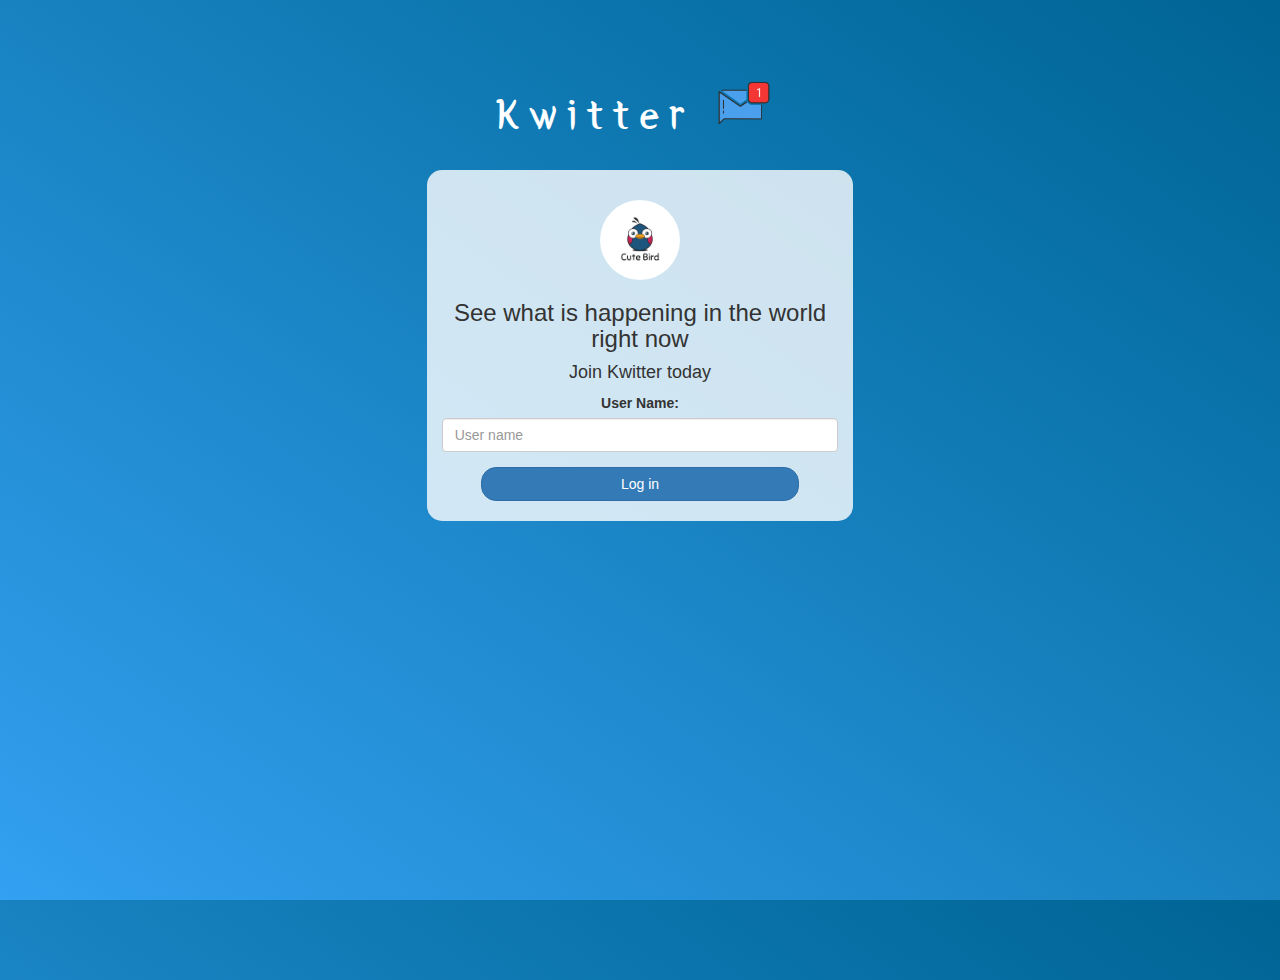
<file: index.html>
<!DOCTYPE html>
<html>
<head>
	<title>Kwitter</title>
<link href="https://fonts.googleapis.com/css?family=Yeon+Sung&display=swap" rel="stylesheet"><meta name="viewport" content="width=device-width, initial-scale=1">

<link rel="stylesheet" href="https://maxcdn.bootstrapcdn.com/bootstrap/3.4.0/css/bootstrap.min.css">
<script src="https://ajax.googleapis.com/ajax/libs/jquery/3.4.1/jquery.min.js"></script>
<script src="https://maxcdn.bootstrapcdn.com/bootstrap/3.4.0/js/bootstrap.min.js"></script>

<link rel="stylesheet" type="text/css" href="style.css">
<script src="kwitter.js"></script>
</head>
<body>
<center>
	<h1 class="header">	
		Kwitter	<sup>
	<img src="m2.png">
	</sup>
</h1>
	<div class="col-lg-4 col-md-6 col-sm-6 col-xs-11 login_div">
	<img src="logo.png" class="logo">
		<h3 >See what is happening in the world right now</h3>
		<h4 >Join Kwitter today</h4>
		<div class="form-group">
		  <label >User Name:</label>
		  <input type="text" id="user_name" class="form-control" placeholder="User name">

		</div>
		<button id="login_button" class="btn btn-primary" onclick="log_in()">Log in</button>
		<br><br>
	</div>
</center>
</body>
</html>
</file>
<file: style.css>
html, body
{
  height: 100%;
  margin: 0;
}

body
{
background-image: linear-gradient(to right top, #33a0f1, #2591d9, #1882c1, #0a73aa, #006494);
}

.header
{
	color: white;font-family: 'Yeon Sung';font-size: 45px;letter-spacing: 10px;margin-top: 80px;
}
.header img
{
	width: 80px;margin-left: -15px;
}

.login_div
{
	background: rgba(255,255,255,0.8);float: none;border-radius: 15px;
}

.logo
{
	width: 80px;margin-top: 30px;border-radius: 40px;
}

#login_button
{
	width: 80%;border-radius: 15px;
}

.room_name
{
	cursor: pointer;
	font-size: 20px;
}


#logout
{
	font-size: 20px; float: right;
}


#output
{
	padding: 10px; width:80%;background: rgba(255,255,255,0.8);border-radius: 15px;
}

.input_div_room_page
{
	width: 80%;
}

.input_div label
{
	color: white;font-size: 20px;
}


.input_div_message_page
{
	position: fixed;bottom: 0px;width: 100%;background: rgba(255,255,255,0.8);
}
.input_div_message_page label
{
	color: black;
}
.input_div_message_page #input_message
{
	width: 80%;
}
.input_div_message_page button
{
	margin-top: 15px;
	width: 50%; 
}
.color_white
{
	color: white
}

.user_tick
{
	width:20px;
}
.message_h4
{
	padding-left:5px;color:grey;
}
</file>
